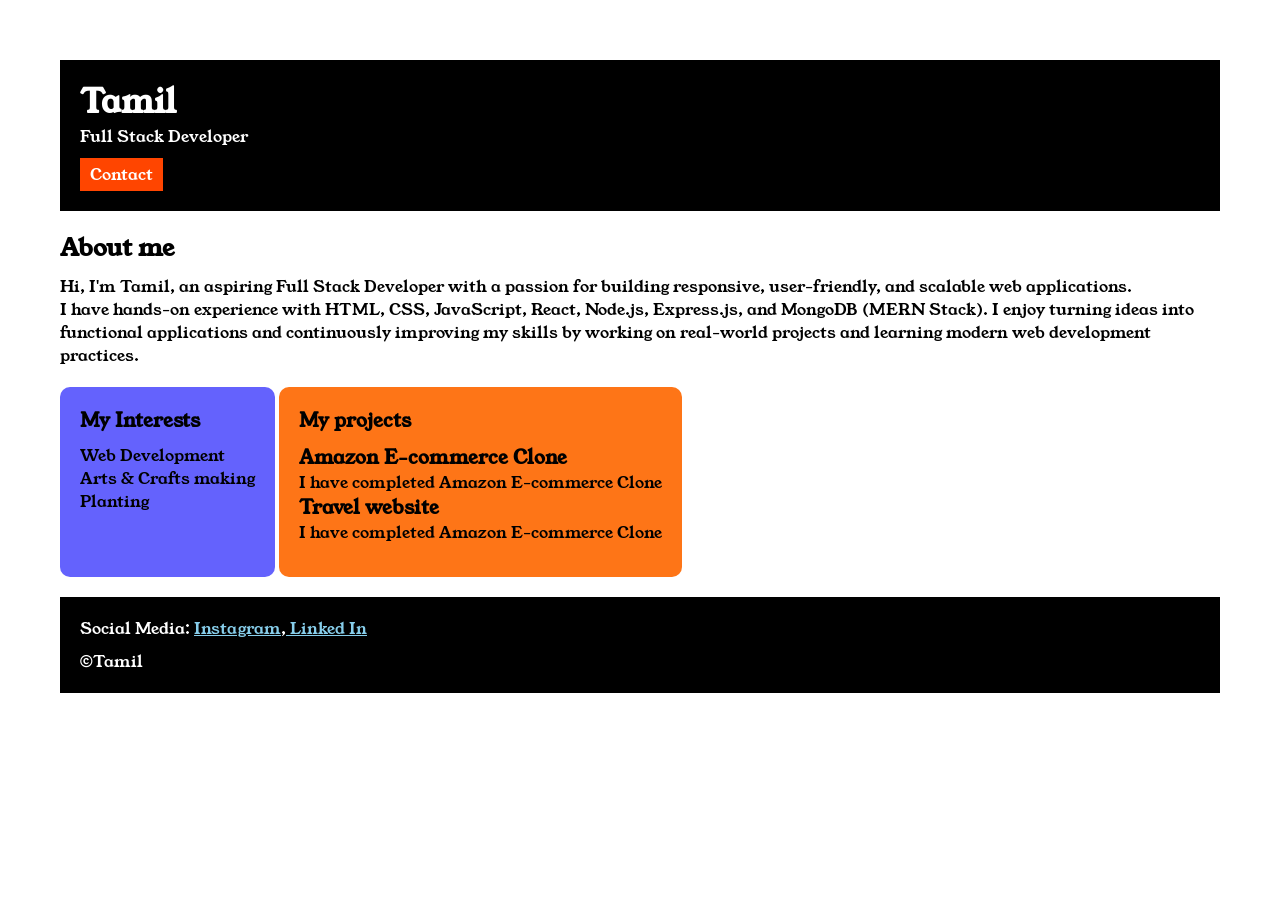
<file: index.html>
<!DOCTYPE html>
<html lang="en">

<head>
    <meta charset="UTF-8">
    <meta name="viewport" content="width=device-width, initial-scale=1.0">
    <link rel="stylesheet" href="style.css">
    <title>Tamil Portfolio</title>
    <link rel="preconnect" href="https://fonts.googleapis.com">
<link rel="preconnect" href="https://fonts.gstatic.com" crossorigin>
<link href="https://fonts.googleapis.com/css2?family=Young+Serif&display=swap" rel="stylesheet">
</head>

<body>
    <div class="container">
    <div class="section-one">
        <h1 class="section-one__name">Tamil</h1>
        <p class="section-one__role">Full Stack Developer</p>
        <a class="section-one__contact" href="contact.html">Contact</a>
    </div>
    <div class="section-two">
        <h2 class="section-two__title">About me</h2>
        <p class="section-two__desc">Hi, I'm Tamil, an aspiring Full Stack Developer with a passion for building responsive, user-friendly, and scalable web applications.
<br>I have hands-on experience with HTML, CSS, JavaScript, React, Node.js, Express.js, and MongoDB (MERN Stack). I enjoy turning ideas into functional applications and continuously improving my skills by working on real-world projects and learning modern web development practices.</p>

    </div>
    <div class="section-three">
        <h3 class="section-three__title">My Interests</h3>
        <ul class="section-three__desc">
            <li>Web Development</li>
            <li>Arts & Crafts making</li>
            <li>Planting</li>
        </ul>
    </div>

    <div class="section-four">
        <h3 class="section-four__title">My projects</h3>
        <ul class="section-four__desc">
            <li>
                <h3>Amazon E-commerce Clone</h3>
                <p>I have completed Amazon E-commerce Clone</p>
            </li>
            <li>
                <h3>Travel website</h3>
                <p>I have completed Amazon E-commerce Clone</p>
            </li>
        </ul>
    </div>

    <div class="section-five">
        <p class="section-five__title">Social Media: <a href="https://www.instagram.com/tamilgracy/">Instagram</a>,<a
                href="www.linkedin.com/in/tamilarasij"> Linked In</a></p>
        <p class="section-five__desc">&copy;Tamil</p>
    </div>
</div>





</body>

</html>
</file>
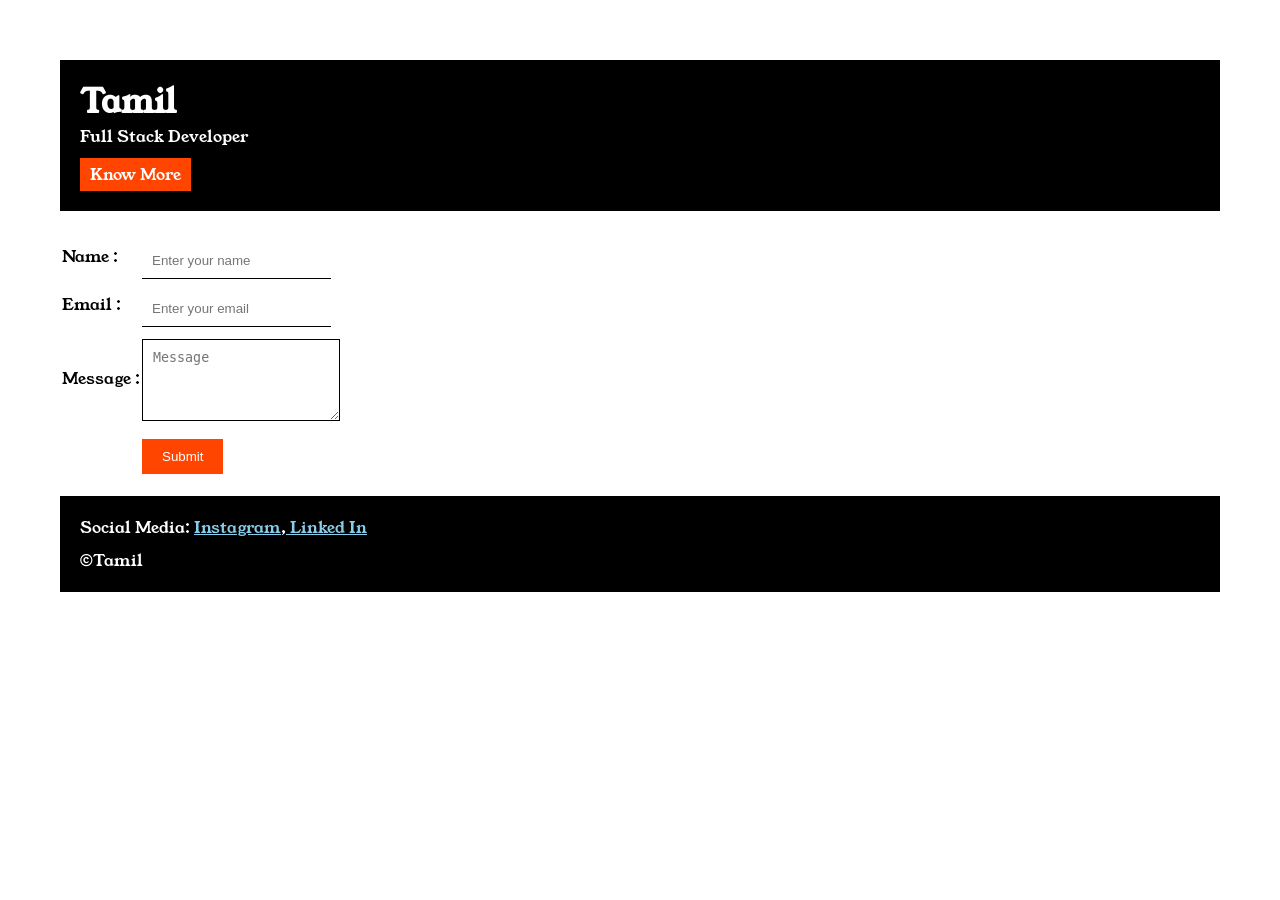
<file: contact.html>
<!DOCTYPE html>
<html lang="en">
<head>
    <meta charset="UTF-8">
    <meta name="viewport" content="width=device-width, initial-scale=1.0">
    <title>Contact</title>
    <link rel="preconnect" href="https://fonts.googleapis.com">
<link rel="preconnect" href="https://fonts.gstatic.com" crossorigin>
<link href="https://fonts.googleapis.com/css2?family=Young+Serif&display=swap" rel="stylesheet">
 <link rel="stylesheet" href="style.css">
</head>
<body>
    <div class="container">
    <div class="section-one">
        <h1 class="section-one__name">Tamil</h1>
        <p class="section-one__role">Full Stack Developer</p>
        <a class="section-one__contact" href="index.html">Know More</a>
    </div>
    <div class="section-form">
        <form>
    <table>
        <tr>
            <td>Name :</td>
            <td>
               <input type="text" class="section-form__input" placeholder="Enter your name">
            </td>
        </tr>
        <tr>
            <td>Email :</td>
            <td>
               <input type="email" class="section-form__input" placeholder="Enter your email">
            </td>
        </tr>
        <tr>
            <td>Message :</td>
            <td>
               <textarea rows="4" cols="20" class="section-form__message" placeholder="Message"></textarea>
            </td>
        </tr>
        <tr>
            <td></td>
            <td><input type="submit" class="section-form__submit"></td>
        </tr>
    </table>
</form>
    </div>
    <div class="section-five">
        <p class="section-five__title">Social Media: <a href="https://www.instagram.com/tamilgracy/">Instagram</a>,<a
                href="www.linkedin.com/in/tamilarasij"> Linked In</a></p>
        <p class="section-five__desc">&copy;Tamil</p>
    </div>
    </div>
</body>
</html>
</file>
<file: style.css>
*{
    margin:0;
    padding:0;
}
body{
  font-family: "Young Serif", serif;
  font-weight: 400;
  font-style: normal;
}
.container{
    padding:60px;
}
.section-one{
    background-color: black;
    color:white;
    padding:20px;
}
.secton-one .section-one__name{
    font-size:60px;
}
.secton-one .section-one__role{
    margin-top:20px;
}
.section-one .section-one__contact{
    background-color: orangered;
    color:white;
    padding-left:10px;
    padding-right:10px;
    padding-top:5px;
    padding-bottom:5px;
    margin-top:10px;
    text-decoration: none;
    display: inline-block;
}
.section-two,.section-three,.section-four,.section-five{
    margin-top:20px;
}
.section-two__desc,.section-three__desc,.section-four__desc,.section-five__desc{
    margin-top:10px;
}
.section-five{
    background-color: black;
    color:white;
    padding:20px;
}
.section-five a{
    color:skyblue;
}
.section-three li, .section-four li{
    list-style:none;
}
.section-three, .section-four{
    display: inline-block;
    vertical-align: top;
}
.section-three{
    background-color: #6462FD;
    padding:20px;
    border-radius:10px;
    height:150px;
}
.section-four{
    background-color: #FE7517;
    padding:20px;
    border-radius:10px;
    height:150px;
}
.section-form{
    margin-top:20px;
}
.section-form__input,.section-form__message,.section-form__submit{
    margin-top:10px;
}
.section-form__input{
    padding:10px;
    border:none;
    border-bottom:1px solid #000;
}
.section-form__message{
    padding:10px;
    border:1px solid #000;
}
.section-form__submit{
    background-color: orangered;
    padding-left:20px;
    padding-right:20px;
    padding-top:10px;
    padding-bottom:10px;
    color:#fff;
    border:none;
}
</file>
